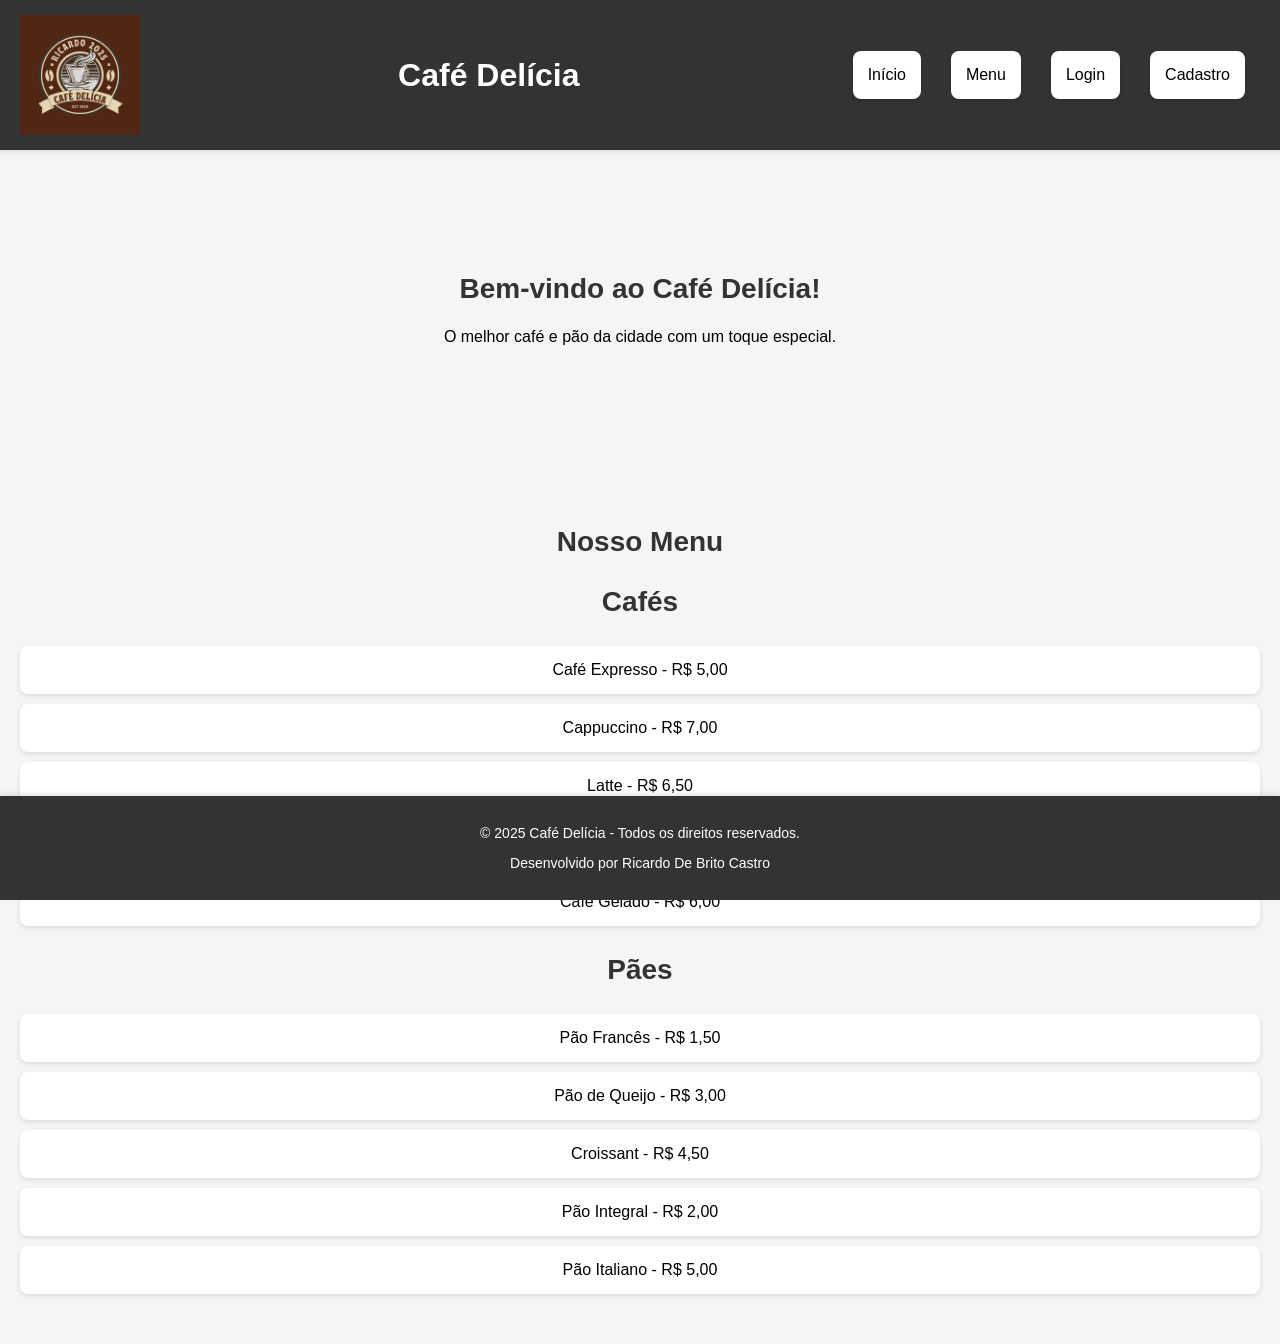
<file: index.html>
<!DOCTYPE html>
<html lang="pt-br">
<head>
    <meta charset="UTF-8">
    <meta name="viewport" content="width=device-width, initial-scale=1.0">
    <title>Café Delícia</title>
    <link rel="stylesheet" href="style.css">
</head>
<body>
    <!-- Cabeçalho -->
    <header>
        <img src="imagens/logo.png" alt="Logo do Café Delícia" class="logo">
        <h1>Café Delícia</h1>
        <nav>
            <ul>
                <li><a href="#home">Início</a></li>
                <li><a href="#menu">Menu</a></li>
                <!-- Links para Login e Cadastro -->
                <li><a href="login.html" target="_blank">Login</a></li>
                <li><a href="cadastro.html" target="_blank">Cadastro</a></li>
            </ul>
        </nav>
    </header>

    <!-- Seção Home -->
    <section id="home">
        <h2>Bem-vindo ao Café Delícia!</h2>
        <p>O melhor café e pão da cidade com um toque especial.</p>
    </section>

    <!-- Seção Menu -->
    <section id="menu">
        <h2>Nosso Menu</h2>
        <h3>Cafés</h3>
        <ul>
            <li>Café Expresso - R$ 5,00</li>
            <li>Cappuccino - R$ 7,00</li>
            <li>Latte - R$ 6,50</li>
            <li>Mocha - R$ 8,00</li>
            <li>Café Gelado - R$ 6,00</li>
        </ul>
        <h3>Pães</h3>
        <ul>
            <li>Pão Francês - R$ 1,50</li>
            <li>Pão de Queijo - R$ 3,00</li>
            <li>Croissant - R$ 4,50</li>
            <li>Pão Integral - R$ 2,00</li>
            <li>Pão Italiano - R$ 5,00</li>
        </ul>
    </section>

    <!-- Rodapé -->
    <footer>
        <p>&copy; 2025 Café Delícia - Todos os direitos reservados.</p>
        <p>Desenvolvido por Ricardo De Brito Castro</p>
    </footer>

    <script src="script.js"></script>
</body>
</html>
</file>
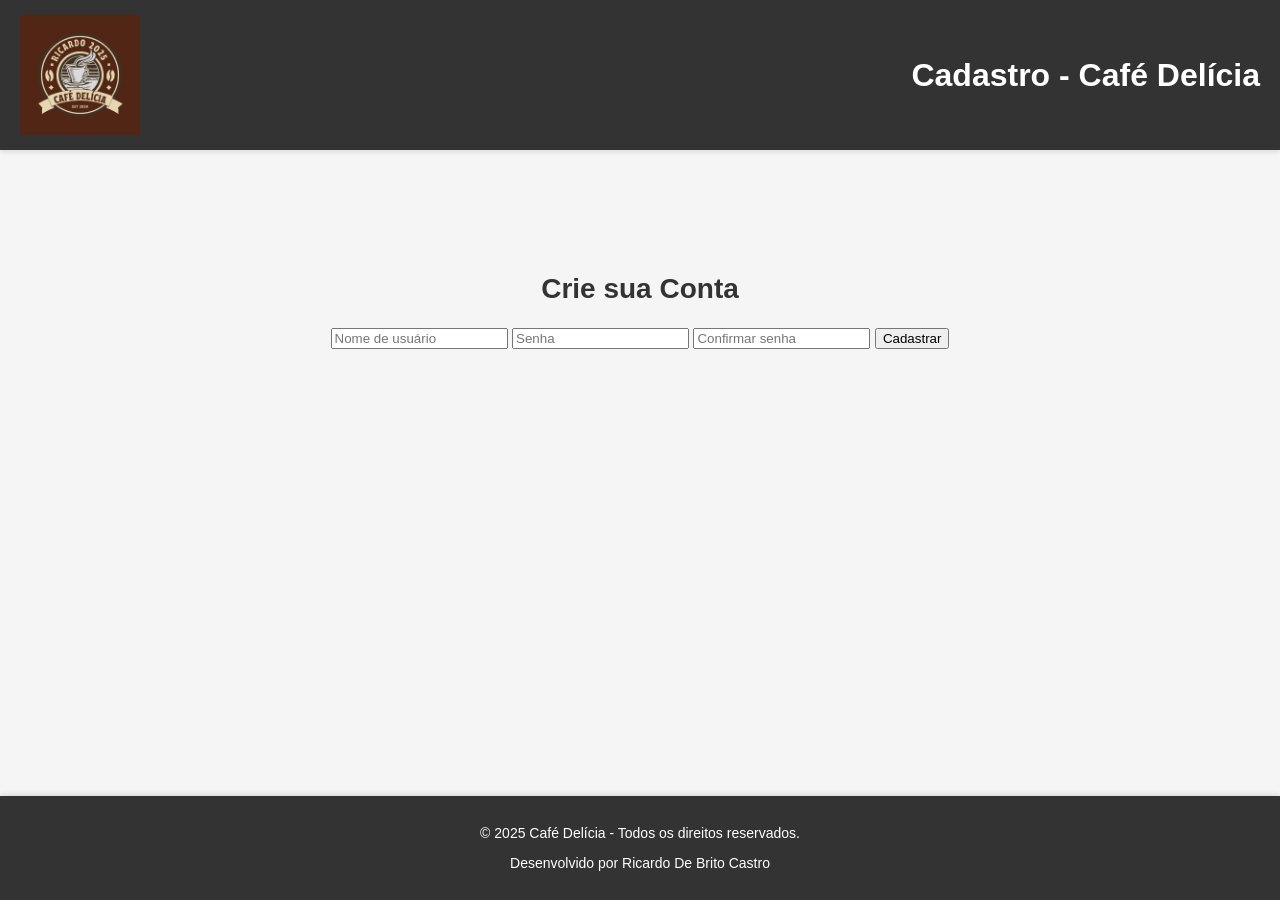
<file: cadastro.html>
<!DOCTYPE html>
<html lang="pt-br">
<head>
    <meta charset="UTF-8">
    <meta name="viewport" content="width=device-width, initial-scale=1.0">
    <title>Cadastro - Café Delícia</title>
    <link rel="stylesheet" href="style.css">
</head>
<body>
    <header>
        <img src="imagens/logo.png" alt="Logo do Café Delícia" class="logo">
        <h1>Cadastro - Café Delícia</h1>
    </header>

    <section>
        <h2>Crie sua Conta</h2>
        <form id="register-form">
            <input type="text" id="register-username" placeholder="Nome de usuário" required>
            <input type="password" id="register-password" placeholder="Senha" required>
            <input type="password" id="register-confirm-password" placeholder="Confirmar senha" required>
            <button type="submit">Cadastrar</button>
        </form>
    </section>

    <footer>
        <p>&copy; 2025 Café Delícia - Todos os direitos reservados.</p>
        <p>Desenvolvido por Ricardo De Brito Castro</p>
    </footer>

    <script src="script.js"></script>
</body>
</html>
</file>
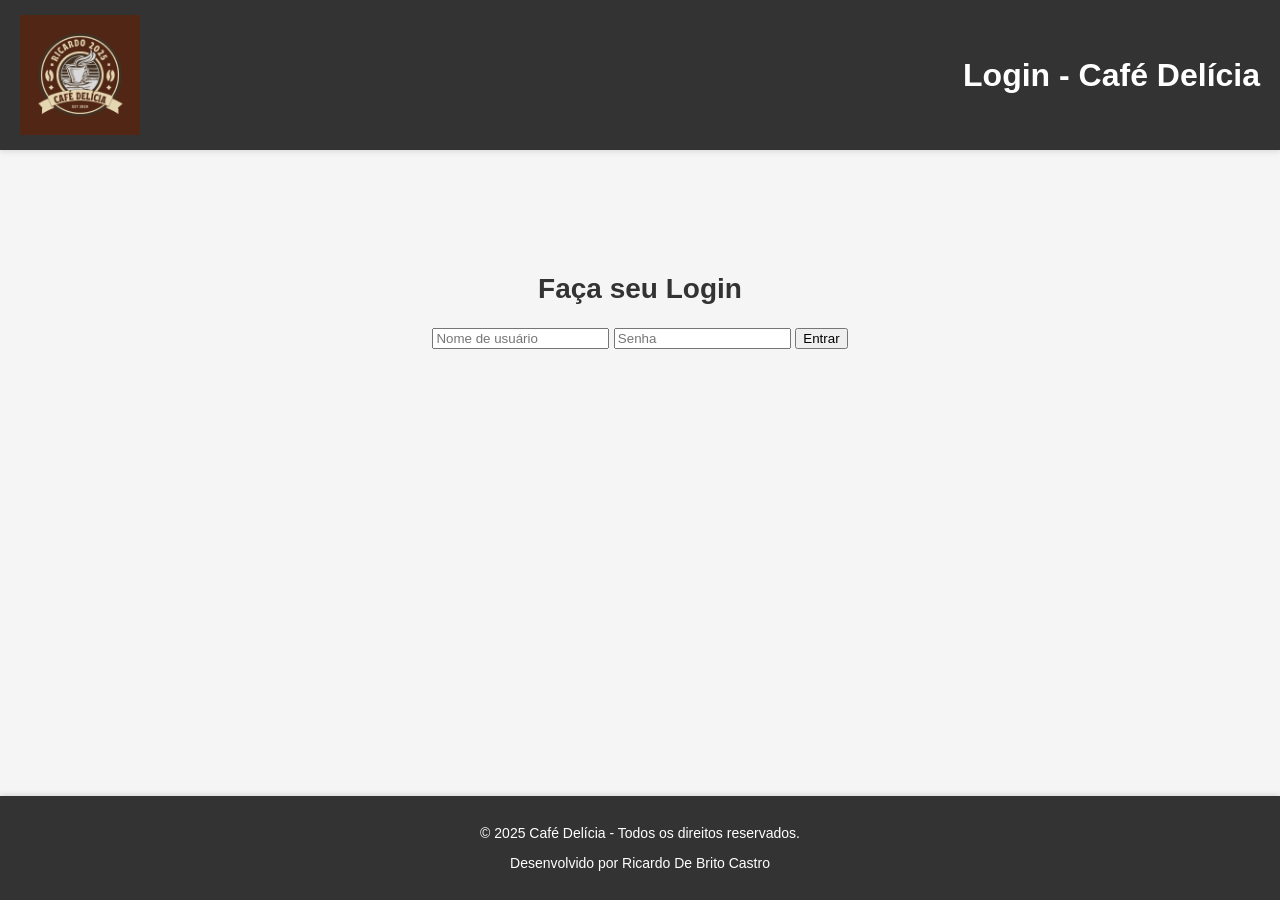
<file: login.html>
<!DOCTYPE html>
<html lang="pt-br">
<head>
    <meta charset="UTF-8">
    <meta name="viewport" content="width=device-width, initial-scale=1.0">
    <title>Login - Café Delícia</title>
    <link rel="stylesheet" href="style.css">
</head>
<body>
    <header>
        <img src="imagens/logo.png" alt="Logo do Café Delícia" class="logo">
        <h1>Login - Café Delícia</h1>
    </header>

    <section>
        <h2>Faça seu Login</h2>
        <form id="login-form">
            <input type="text" id="login-username" placeholder="Nome de usuário" required>
            <input type="password" id="login-password" placeholder="Senha" required>
            <button type="submit">Entrar</button>
        </form>
    </section>

    <footer>
        <p>&copy; 2025 Café Delícia - Todos os direitos reservados.</p>
        <p>Desenvolvido por Ricardo De Brito Castro</p>
    </footer>

    <script src="script.js"></script>
</body>
</html>
</file>
<file: style.css>
/* Estilo Geral */
body {
    font-family: 'Arial', sans-serif;
    background-color: #f5f5f5;
    margin: 0;
    padding: 0;
    box-sizing: border-box; /* Garante que padding e margin não afetem o layout */
}

header {
    background-color: #333;
    color: white;
    padding: 15px 20px;
    display: flex;
    align-items: center;
    justify-content: space-between; /* Distribui espaço entre logo e navegação */
    box-shadow: 0 2px 5px rgba(0, 0, 0, 0.1); /* Adiciona sombra suave */
}

.logo {
    width: 120px; /* Ajuste conforme necessário */
    height: auto;
    display: block;
}

nav ul {
    list-style: none;
    padding: 0;
    display: flex;
    margin: 0;
}

nav ul li {
    margin: 0 15px; /* Aumentei o espaçamento para uma navegação mais clara */
}

/* Links do menu */
nav ul li a {
    color: black;  /* Define a cor preta */
    text-decoration: none;
}

nav ul li a:hover {
    color: #e63946;  /* Cor ao passar o mouse */
}

section {
    padding: 40px 20px;
    margin-top: 60px; /* Adiciona espaçamento do topo para evitar sobreposição */
    text-align: center;
}

h2, h3 {
    color: #333;
    font-size: 28px;
}

ul {
    list-style: none;
    padding: 0;
    margin: 0;
}

ul li {
    background-color: white;
    padding: 15px;
    margin: 10px 0;
    border-radius: 8px; /* Bordas mais arredondadas */
    box-shadow: 0 2px 5px rgba(0, 0, 0, 0.1); /* Sombra suave para os itens */
}

footer {
    background-color: #333;
    color: white;
    text-align: center;
    padding: 15px 0;
    position: fixed;
    bottom: 0;
    width: 100%;
    font-size: 14px;
    box-shadow: 0 -2px 5px rgba(0, 0, 0, 0.1); /* Sombra suave no rodapé */
}

/* Media Queries para Responsividade */
@media (max-width: 768px) {
    header {
        flex-direction: column;
        align-items: flex-start;
        padding: 20px;
    }

    .logo {
        width: 100px;
    }

    nav ul {
        flex-direction: column;
        margin-top: 10px;
    }

    nav ul li {
        margin: 10px 0;
    }

    section {
        padding: 20px;
    }

    h2, h3 {
        font-size: 24px;
    }

    ul li {
        padding: 12px;
    }
}

@media (max-width: 480px) {
    header {
        padding: 15px;
    }

    .logo {
        width: 80px;
    }

    nav ul {
        padding: 0;
    }

    nav ul li {
        margin: 5px 0;
    }

    section {
        padding: 15px;
    }

    h2, h3 {
        font-size: 20px;
    }

    ul li {
        padding: 10px;
    }
}
</file>
